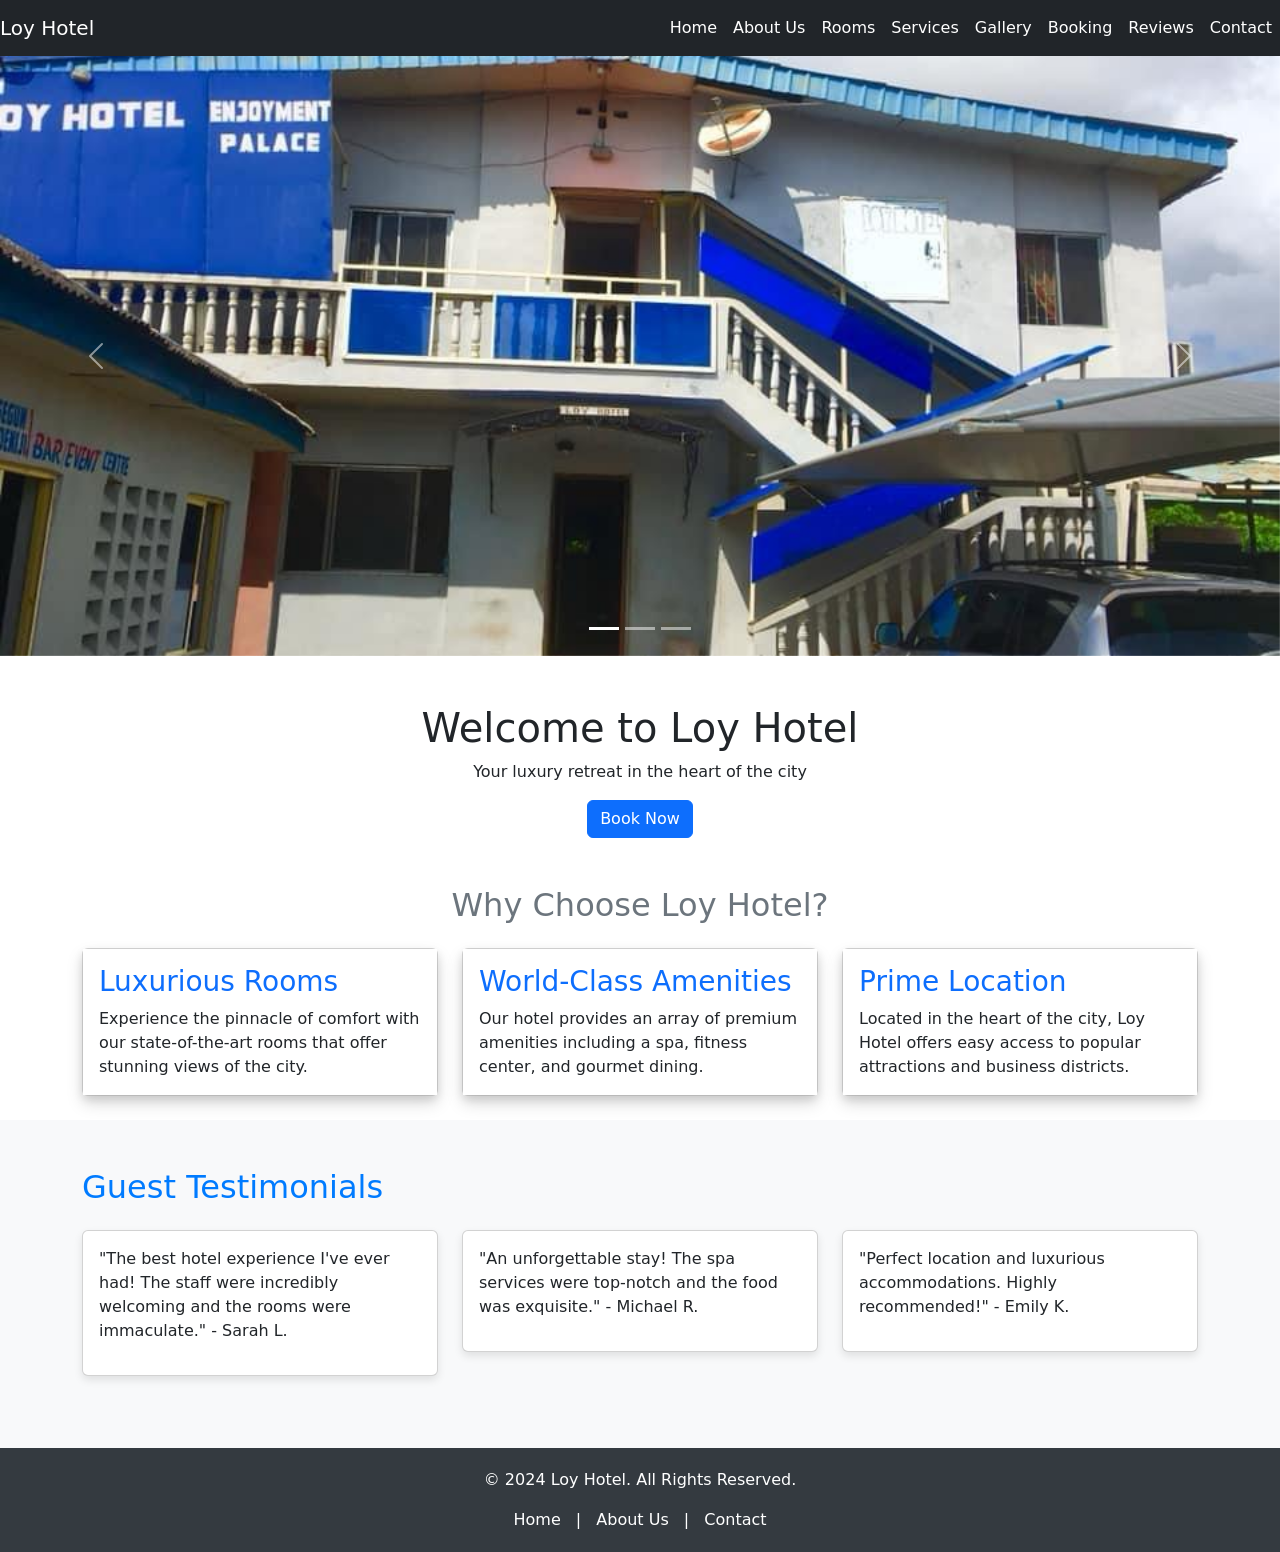
<file: dapson/index.html>
<!DOCTYPE html>
<html lang="en">
<head>
    <meta charset="UTF-8">
    <meta name="viewport" content="width=device-width, initial-scale=1.0">
    <title>Loy Hotel</title>
    <link href="https://cdn.jsdelivr.net/npm/bootstrap@5.3.3/dist/css/bootstrap.min.css" rel="stylesheet" integrity="sha384-QWTKZyjpPEjISv5WaRU9OFeRpok6YctnYmDr5pNlyT2bRjXh0JMhjY6hW+ALEwIH" crossorigin="anonymous">
    <style>
        .navbar {
            position: fixed;
            width: 100%;
            top: 0;
            z-index: 1000;
        }
        body {
            padding-top: 56px;
        }
        .container-fluid {
            padding-left: 0;
            padding-right: 0;
        }
        .carousel-item img {
            width: 100%;
            height: 600px;
            object-fit: cover;
        }
        .card {
            box-shadow: 0 4px 8px rgba(0, 0, 0, 0.1);
        }
        .bg-blue {
            background-color: #007bff; /* Bootstrap primary blue */
        }
        .text-blue {
            color: #007bff; /* Bootstrap primary blue */
        }
         /* Footer Styling */
         footer {
            text-align: center;
            padding: 20px;
            background-color: #343a40;
            color: white;
        }

        footer a {
            color: white;
            text-decoration: none;
            margin: 0 10px;
        }

        footer a:hover {
            text-decoration: underline;
        }
    </style>
</head>
<body>
    <header>
        <nav class="navbar navbar-expand-lg navbar-dark bg-dark">
            <div class="container-fluid">
                <a class="navbar-brand" href="#">Loy Hotel</a>
                <button class="navbar-toggler" type="button" data-bs-toggle="collapse" data-bs-target="#navbarNav" aria-controls="navbarNav" aria-expanded="false" aria-label="Toggle navigation">
                    <span class="navbar-toggler-icon"></span>
                </button>
                <div class="collapse navbar-collapse" id="navbarNav">
                    <ul class="navbar-nav ms-auto">
                        <li class="nav-item">
                            <a class="nav-link text-white" href="index.html">Home</a>
                        </li>
                        <li class="nav-item">
                            <a class="nav-link text-white" href="about.html">About Us</a>
                        </li>
                        <li class="nav-item">
                            <a class="nav-link text-white" href="rooms.html">Rooms</a>
                        </li>
                        <li class="nav-item">
                            <a class="nav-link text-white" href="services.html">Services</a>
                        </li>
                        <li class="nav-item">
                            <a class="nav-link text-white" href="gallery.html">Gallery</a>
                        </li>
                        <li class="nav-item">
                            <a class="nav-link text-white" href="booking.html">Booking</a>
                        </li>
                        <li class="nav-item">
                            <a class="nav-link text-white" href="reviews.html">Reviews</a>
                        </li>
                        <li class="nav-item">
                            <a class="nav-link text-white" href="contact.html">Contact</a>
                        </li>
                    </ul>
                </div>
            </div>
        </nav>
    </header>

    <!-- Carousel Section -->
    <div id="hotelCarousel" class="carousel slide" data-bs-ride="carousel">
        <div class="carousel-indicators">
            <button type="button" data-bs-target="#hotelCarousel" data-bs-slide-to="0" class="active" aria-current="true" aria-label="Slide 1"></button>
            <button type="button" data-bs-target="#hotelCarousel" data-bs-slide-to="1" aria-label="Slide 2"></button>
            <button type="button" data-bs-target="#hotelCarousel" data-bs-slide-to="2" aria-label="Slide 3"></button>
        </div>
        <div class="carousel-inner">
            <div class="carousel-item active">
                <img src="img/WhatsApp Image 2024-08-03 at 20.14.07_ee53c548.jpg" class="d-block w-100" alt="Hotel Image 1">
            </div>
            <div class="carousel-item">
                <img src="img\WhatsApp Image 2024-08-03 at 20.14.07_b6c8c83b.jpg" class="d-block w-100" alt="Hotel Image 2">
            </div>
            <div class="carousel-item">
                <img src="img/WhatsApp Image 2024-08-03 at 20.14.07_ee53c548.jpg" class="d-block w-100" alt="Hotel Image 3">
            </div>
        </div>
        <button class="carousel-control-prev" type="button" data-bs-target="#hotelCarousel" data-bs-slide="prev">
            <span class="carousel-control-prev-icon" aria-hidden="true"></span>
            <span class="visually-hidden">Previous</span>
        </button>
        <button class="carousel-control-next" type="button" data-bs-target="#hotelCarousel" data-bs-slide="next">
            <span class="carousel-control-next-icon" aria-hidden="true"></span>
            <span class="visually-hidden">Next</span>
        </button>
    </div>

    <section id="home" class="container mt-5">
        <div class="hero text-center">
            <h1>Welcome to Loy Hotel</h1>
            <p>Your luxury retreat in the heart of the city</p>
            <button id="book-now" class="btn btn-primary" data-bs-toggle="modal" data-bs-target="#booking-modal">Book Now</button>
        </div>
        <div class="features mt-5">
            <h2 class="text-center mb-4 text-secondary">Why Choose Loy Hotel?</h2>
            <div class="row">
                <div class="col-md-4 mb-4">
                    <div class="card h-100">
                        <div class="card-body bg-white shadow">
                            <h3 class="card-title text-primary">Luxurious Rooms</h3>
                            <p class="card-text text-dark">Experience the pinnacle of comfort with our state-of-the-art rooms that offer stunning views of the city.</p>
                        </div>
                    </div>
                </div>
                <div class="col-md-4 mb-4">
                    <div class="card h-100">
                        <div class="card-body bg-white shadow">
                            <h3 class="card-title text-primary">World-Class Amenities</h3>
                            <p class="card-text text-dark">Our hotel provides an array of premium amenities including a spa, fitness center, and gourmet dining.</p>
                        </div>
                    </div>
                </div>
                <div class="col-md-4 mb-4">
                    <div class="card h-100">
                        <div class="card-body bg-white shadow">
                            <h3 class="card-title text-primary">Prime Location</h3>
                            <p class="card-text text-dark">Located in the heart of the city, Loy Hotel offers easy access to popular attractions and business districts.</p>
                        </div>
                    </div>
                </div>
            </div>
        </div>
    </section>

    <section class="testimonials py-5 bg-light">
        <div class="container">
            <h2 class="text-blue mb-4">Guest Testimonials</h2>
            <div class="row">
                <div class="col-md-4 mb-4">
                    <div class="card">
                        <div class="card-body">
                            <p>"The best hotel experience I've ever had! The staff were incredibly welcoming and the rooms were immaculate." - Sarah L.</p>
                        </div>
                    </div>
                </div>
                <div class="col-md-4 mb-4">
                    <div class="card">
                        <div class="card-body">
                            <p>"An unforgettable stay! The spa services were top-notch and the food was exquisite." - Michael R.</p>
                        </div>
                    </div>
                </div>
                <div class="col-md-4 mb-4">
                    <div class="card">
                        <div class="card-body">
                            <p>"Perfect location and luxurious accommodations. Highly recommended!" - Emily K.</p>
                        </div>
                    </div>
                </div>
            </div>
        </div>
    </section>

    <!-- Booking Modal -->
    <div class="modal fade" id="booking-modal" tabindex="-1" aria-labelledby="bookingModalLabel" aria-hidden="true">
        <div class="modal-dialog">
            <div class="modal-content">
                <div class="modal-header">
                    <h5 class="modal-title" id="bookingModalLabel">Book Your Stay</h5>
                    <button type="button" class="btn-close" data-bs-dismiss="modal" aria-label="Close"></button>
                </div>
                <div class="modal-body">
                    <form id="booking-form">
                        <div class="mb-3">
                            <input type="text" class="form-control" placeholder="Name" required>
                        </div>
                        <div class="mb-3">
                            <input type="email" class="form-control" placeholder="Email" required>
                        </div>
                        <div class="mb-3">
                            <input type="date" class="form-control" placeholder="Check-in Date" required>
                        </div>
                        <div class="mb-3">
                            <input type="date" class="form-control" placeholder="Check-out Date" required>
                        </div>
                        <button type="submit" class="btn btn-primary">Book Now</button>
                    </form>
                </div>
            </div>
        </div>
    </div>

    <!-- Footer -->
    <footer>
        <p>&copy; 2024 Loy Hotel. All Rights Reserved.</p>
        <div>
            <a href="#home">Home</a> |
            <a href="#about">About Us</a> |
            <a href="#contact">Contact</a>
        </div>
    </footer>


    <script src="https://cdn.jsdelivr.net/npm/bootstrap@5.3.3/dist/js/bootstrap.bundle.min.js" integrity="sha384-YvpcrYf0tY3lHB60NNkmXc5s9fDVZLESaAA55NDzOxhy9GkcIdslK1eN7N6jIeHz" crossorigin="anonymous"></script>
</body>
</html>
</file>
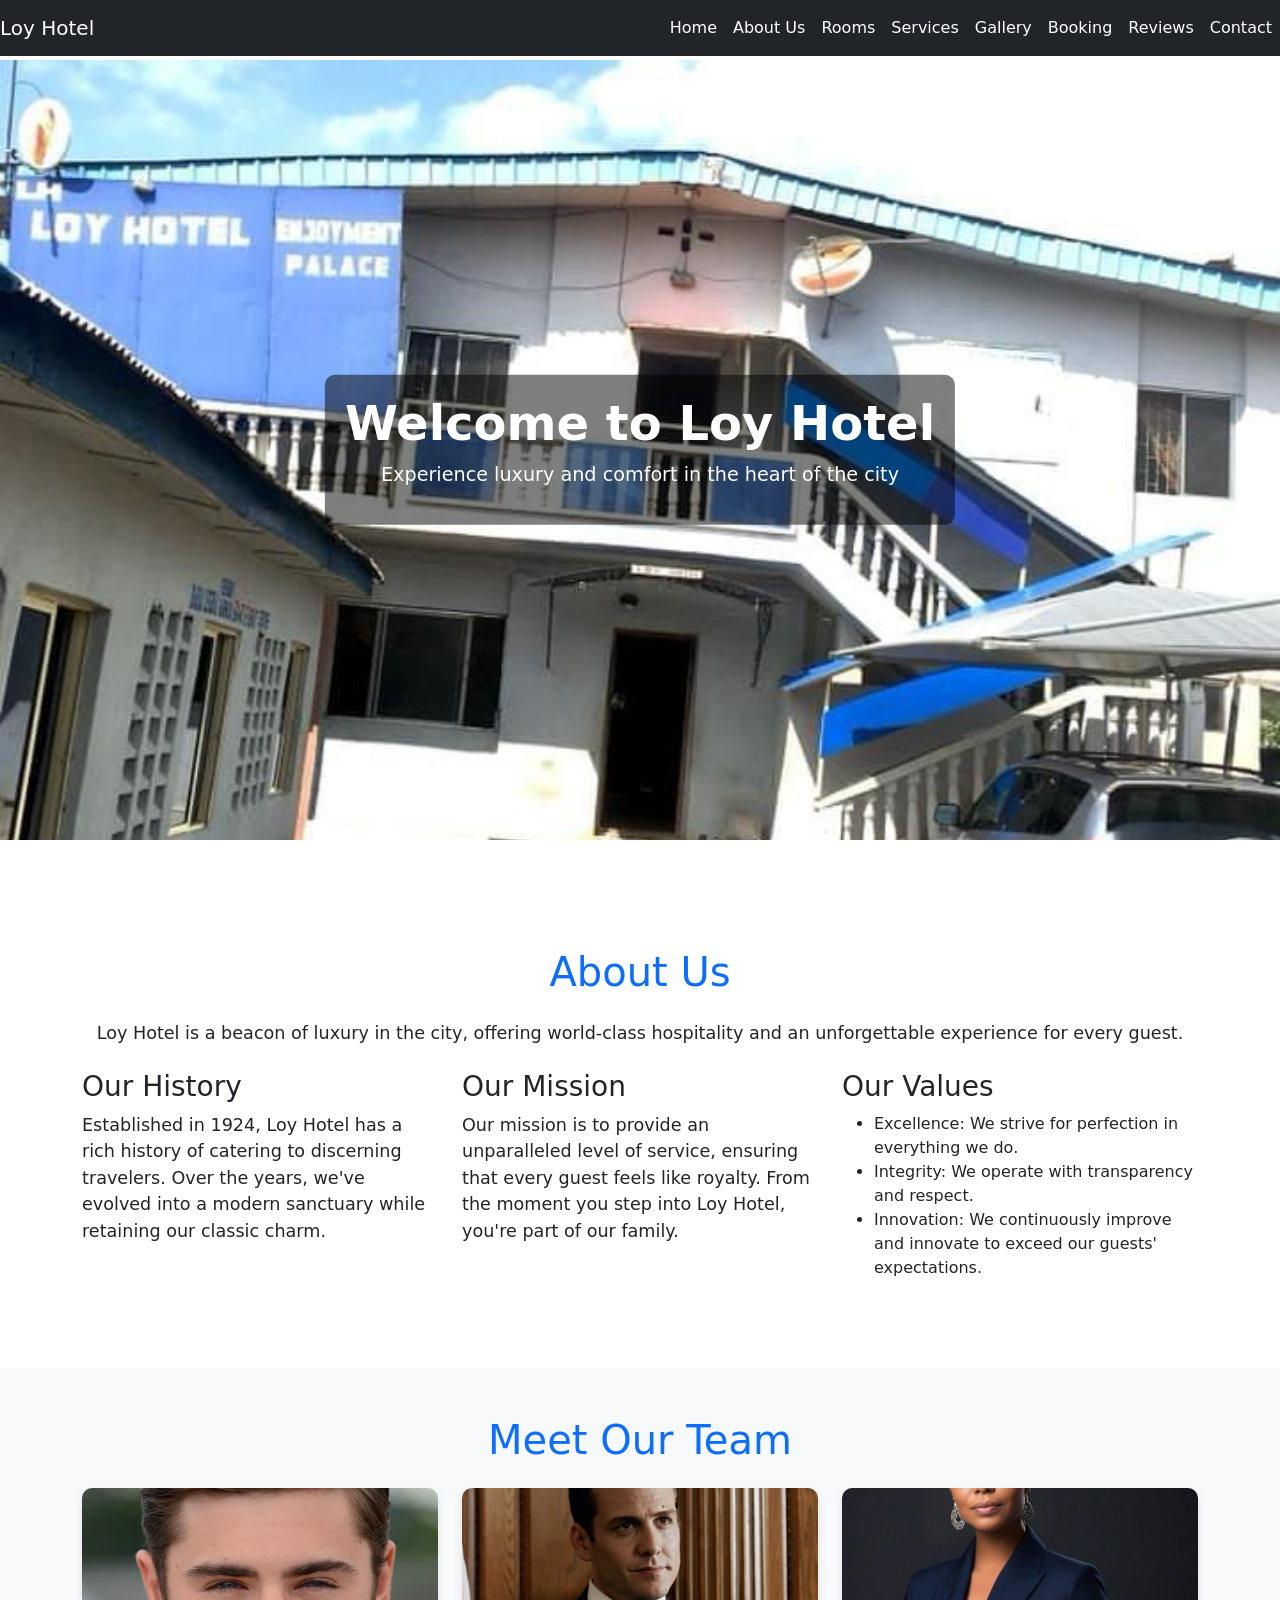
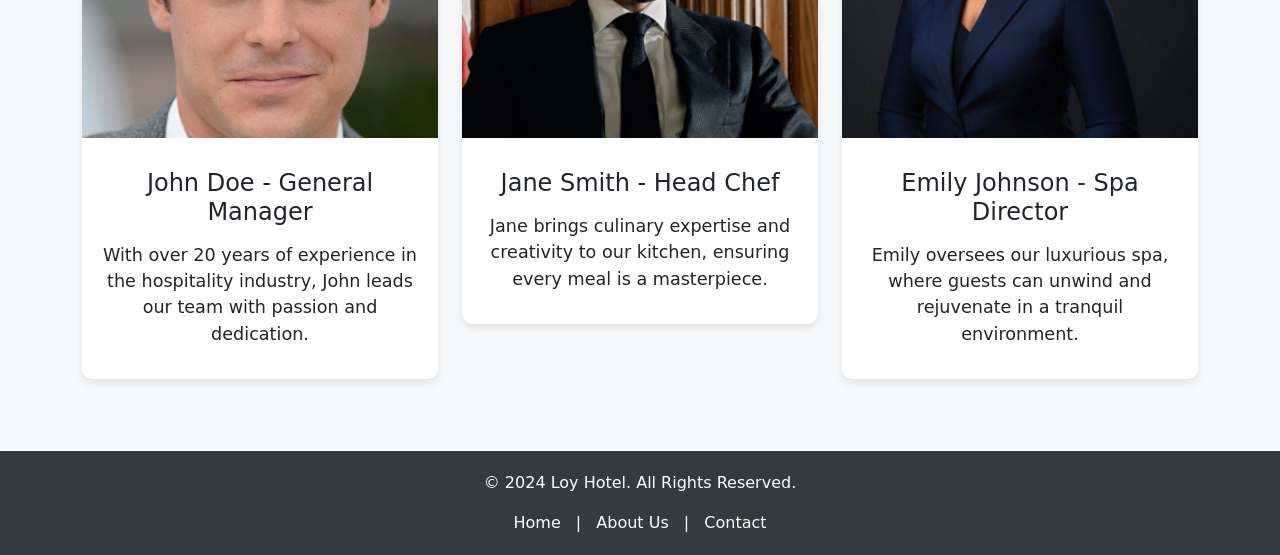
<file: dapson/about.html>
<!DOCTYPE html>
<html lang="en">

<head>
    <meta charset="UTF-8">
    <meta name="viewport" content="width=device-width, initial-scale=1.0">
    <title>Loy Hotel</title>
    <link href="https://cdn.jsdelivr.net/npm/bootstrap@5.3.3/dist/css/bootstrap.min.css" rel="stylesheet"
        integrity="sha384-QWTKZyjpPEjISv5WaRU9OFeRpok6YctnYmDr5pNlyT2bRjXh0JMhjY6hW+ALEwIH" crossorigin="anonymous">
    <style>
        /* Navbar Styling */
        .navbar {
            position: fixed;
            width: 100%;
            top: 0;
            z-index: 1000;
        }

        
        .container-fluid {
            padding-left: 0;
            padding-right: 0;
        }

        /* Hero Image Section */
        .hotel-image {
            position: relative;
            width: 100%;
            height: 100vh;
            overflow: hidden;
        }

        .hotel-image img {
            width: 100%;
            height: 100%;
            object-fit: cover;
        }

        .hero-text {
            position: absolute;
            top: 50%;
            left: 50%;
            transform: translate(-50%, -50%);
            color: white;
            text-align: center;
            background: rgba(0, 0, 0, 0.5);
            padding: 20px;
            border-radius: 10px;
        }

        .hero-text h1 {
            font-size: 3rem;
            font-weight: bold;
        }

        .hero-text p {
            font-size: 1.2rem;
        }

        /* Section Styling */
        section {
            padding: 60px 0;
        }

        section h2 {
            font-size: 2.5rem;
            margin-bottom: 30px;
        }

        section p {
            font-size: 1.1rem;
        }

        .bg-light {
            background-color: #f8f9fa !important;
        }

        /* Meet Our Team Card Styling */
        .team-card {
            border: none;
            border-radius: 10px;
            box-shadow: 0 4px 8px rgba(0, 0, 0, 0.1);
        }

        .team-card img {
            border-radius: 10px 10px 0 0;
            object-fit: cover;
            width: 100%;
            height: 250px;
        }

        .team-card h3 {
            font-size: 1.5rem;
            margin: 15px 0;
        }

        /* Footer Styling */
        footer {
            text-align: center;
            padding: 20px;
            background-color: #343a40;
            color: white;
        }

        footer a {
            color: white;
            text-decoration: none;
            margin: 0 10px;
        }

        footer a:hover {
            text-decoration: underline;
        }

        /* Responsive Styling */
        @media (max-width: 768px) {
            .hero-text h1 {
                font-size: 2rem;
            }

            .hero-text p {
                font-size: 1rem;
            }
        }
    </style>
</head>

<body>
    <header>
        <nav class="navbar navbar-expand-lg navbar-dark bg-dark">
            <div class="container-fluid">
                <a class="navbar-brand" href="#">Loy Hotel</a>
                <button class="navbar-toggler" type="button" data-bs-toggle="collapse" data-bs-target="#navbarNav" aria-controls="navbarNav" aria-expanded="false" aria-label="Toggle navigation">
                    <span class="navbar-toggler-icon"></span>
                </button>
                <div class="collapse navbar-collapse" id="navbarNav">
                    <ul class="navbar-nav ms-auto">
                        <li class="nav-item">
                            <a class="nav-link text-white" href="index.html">Home</a>
                        </li>
                        <li class="nav-item">
                            <a class="nav-link text-white" href="about.html">About Us</a>
                        </li>
                        <li class="nav-item">
                            <a class="nav-link text-white" href="rooms.html">Rooms</a>
                        </li>
                        <li class="nav-item">
                            <a class="nav-link text-white" href="services.html">Services</a>
                        </li>
                        <li class="nav-item">
                            <a class="nav-link text-white" href="gallery.html">Gallery</a>
                        </li>
                        <li class="nav-item">
                            <a class="nav-link text-white" href="booking.html">Booking</a>
                        </li>
                        <li class="nav-item">
                            <a class="nav-link text-white" href="reviews.html">Reviews</a>
                        </li>
                        <li class="nav-item">
                            <a class="nav-link text-white" href="contact.html">Contact</a>
                        </li>
                    </ul>
                </div>
            </div>
        </nav>
    </header>

    <!-- Hero Image Section -->
    <section class="hotel-image">
        <img src="img/WhatsApp Image 2024-08-03 at 20.14.07_b6c8c83b.jpg" alt="Loy Hotel">
        <div class="hero-text">
            <h1>Welcome to Loy Hotel</h1>
            <p>Experience luxury and comfort in the heart of the city</p>
        </div>
    </section>

    <!-- About Us Section -->
    <section id="about" class="py-5">
        <div class="container">
            <h2 class="text-center mb-4 text-primary">About Us</h2>
            <p class="text-center mb-4">Loy Hotel is a beacon of luxury in the city, offering world-class hospitality and an unforgettable experience for every guest.</p>
            <div class="row">
                <div class="col-md-4 mb-4">
                    <h3>Our History</h3>
                    <p>Established in 1924, Loy Hotel has a rich history of catering to discerning travelers. Over the years, we've evolved into a modern sanctuary while retaining our classic charm.</p>
                </div>
                <div class="col-md-4 mb-4">
                    <h3>Our Mission</h3>
                    <p>Our mission is to provide an unparalleled level of service, ensuring that every guest feels like royalty. From the moment you step into Loy Hotel, you're part of our family.</p>
                </div>
                <div class="col-md-4 mb-4">
                    <h3>Our Values</h3>
                    <ul>
                        <li>Excellence: We strive for perfection in everything we do.</li>
                        <li>Integrity: We operate with transparency and respect.</li>
                        <li>Innovation: We continuously improve and innovate to exceed our guests' expectations.</li>
                    </ul>
                </div>
            </div>
        </div>
    </section>

    <!-- Meet Our Team Section -->
    <section id="team" class="team py-5 bg-light">
        <div class="container">
            <h2 class="text-center mb-4 text-primary">Meet Our Team</h2>
            <div class="row">
                <div class="col-md-4 mb-4">
                    <div class="card team-card">
                        <img src="img/employer 1.jpeg" class="card-img-top" alt="John Doe - General Manager">
                        <div class="card-body text-center">
                            <h3>John Doe - General Manager</h3>
                            <p>With over 20 years of experience in the hospitality industry, John leads our team with passion and dedication.</p>
                        </div>
                    </div>
                </div>
                <div class="col-md-4 mb-4">
                    <div class="card team-card">
                        <img src="img/employer 2.jpeg" class="card-img-top" alt="Jane Smith - Head Chef">
                        <div class="card-body text-center">
                            <h3>Jane Smith - Head Chef</h3>
                            <p>Jane brings culinary expertise and creativity to our kitchen, ensuring every meal is a masterpiece.</p>
                        </div>
                    </div>
                </div>
                <div class="col-md-4 mb-4">
                    <div class="card team-card">
                        <img src="img/employer three.jpeg" class="card-img-top" alt="Emily Johnson - Spa Director">
                        <div class="card-body text-center">
                            <h3>Emily Johnson - Spa Director</h3>
                            <p>Emily oversees our luxurious spa, where guests can unwind and rejuvenate in a tranquil environment.</p>
                        </div>
                    </div>
                </div>
            </div>
        </div>
    </section>

    <!-- Footer -->
    <footer>
        <p>&copy; 2024 Loy Hotel. All Rights Reserved.</p>
        <div>
            <a href="#home">Home</a> |
            <a href="#about">About Us</a> |
            <a href="#contact">Contact</a>
        </div>
    </footer>

    <script src="https://cdn.jsdelivr.net/npm/@popperjs/core@2.11.7/dist/umd/popper.min.js"
        integrity="sha384-oBqDVmMz4fnFO9jYScW0L73xwZzVpibvHf4gP3R2KtThkV3csy2x0a5U5X6dH1eG" crossorigin="anonymous">
    </script>
    <script src="https://cdn.jsdelivr.net/npm/bootstrap@5.3.3/dist/js/bootstrap.min.js"
        integrity="sha384-2u7UhdhWhuFJrzr3U4C2+4UbUkk2Xk+3CmQbDhZQ2c1s5Z6pHSkxzH5c3wCQ9fTp" crossorigin="anonymous">
    </script>
</body>

</html>
</file>
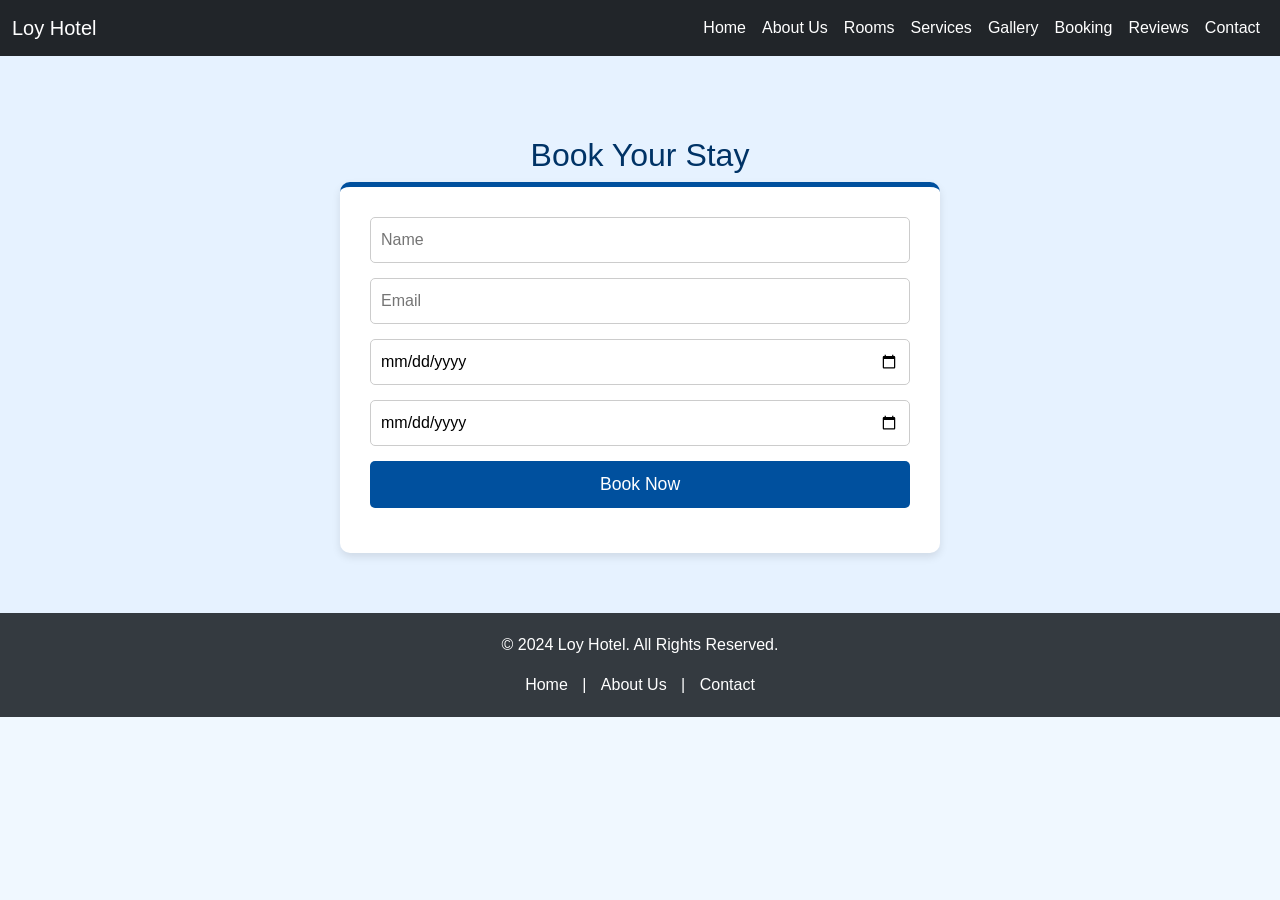
<file: dapson/booking.html>
<!DOCTYPE html>
<html lang="en">
<head>
    <meta charset="UTF-8">
    <meta name="viewport" content="width=device-width, initial-scale=1.0">
    <title>Loy Hotel</title>
    <link href="https://cdn.jsdelivr.net/npm/bootstrap@5.3.3/dist/css/bootstrap.min.css" rel="stylesheet" integrity="sha384-QWTKZyjpPEjISv5WaRU9OFeRpok6YctnYmDr5pNlyT2bRjXh0JMhjY6hW+ALEwIH" crossorigin="anonymous">
    <style>
        /* Navbar */
        .navbar {
            
            position: fixed;
            width: 100%;
            top: 0;
            z-index: 1000;
        }

        /* Body */
        body {
            padding-top: 56px;
            font-family: Arial, sans-serif;
            background-color: #f0f8ff; /* Light blue background */
            color: #333333;
        }

        /* Section Heading */
        h2 {
            margin-top: 20px;
            font-size: 2rem;
            text-align: center;
            color: #003366; /* Dark blue */
        }

        /* Booking Section */
        #booking {
            background-color: #e6f2ff; /* Lighter blue background */
            padding: 60px 15px;
        }

        #booking-form {
            max-width: 600px;
            margin: 0 auto;
            background: #ffffff;
            padding: 30px;
            border-radius: 10px;
            box-shadow: 0 4px 8px rgba(0, 0, 0, 0.1);
            border-top: 5px solid #00509e; /* Medium blue border */
        }

        /* Form Inputs */
        #booking-form input[type="text"],
        #booking-form input[type="email"],
        #booking-form input[type="date"],
        #booking-form button {
            width: 100%;
            padding: 10px;
            margin-bottom: 15px;
            border-radius: 5px;
            border: 1px solid #cccccc;
        }

        /* Button Styling */
        #booking-form button {
            background-color: #00509e; /* Medium blue */
            color: #ffffff;
            border: none;
            font-size: 1.1rem;
            cursor: pointer;
        }

        #booking-form button:hover {
            background-color: #003366; /* Dark blue on hover */
        }

          /* Footer Styling */
          footer {
            text-align: center;
            padding: 20px;
            background-color: #343a40;
            color: white;
        }

        footer a {
            color: white;
            text-decoration: none;
            margin: 0 10px;
        }

        footer a:hover {
            text-decoration: underline;
        }

        /* Media Queries */
        @media (max-width: 768px) {
            h2 {
                font-size: 1.5rem;
            }

            #booking-form {
                padding: 20px;
            }
        }
    </style>
</head>
<body>
    <header>
        <nav class="navbar navbar-expand-lg navbar-dark bg-dark">
            <div class="container-fluid">
                <a class="navbar-brand" href="#">Loy Hotel</a>
                <button class="navbar-toggler" type="button" data-bs-toggle="collapse" data-bs-target="#navbarNav" aria-controls="navbarNav" aria-expanded="false" aria-label="Toggle navigation">
                    <span class="navbar-toggler-icon"></span>
                </button>
                <div class="collapse navbar-collapse" id="navbarNav">
                    <ul class="navbar-nav ms-auto">
                        <li class="nav-item">
                            <a class="nav-link text-white" href="index.html">Home</a>
                        </li>
                        <li class="nav-item">
                            <a class="nav-link text-white" href="about.html">About Us</a>
                        </li>
                        <li class="nav-item">
                            <a class="nav-link text-white" href="rooms.html">Rooms</a>
                        </li>
                        <li class="nav-item">
                            <a class="nav-link text-white" href="services.html">Services</a>
                        </li>
                        <li class="nav-item">
                            <a class="nav-link text-white" href="gallery.html">Gallery</a>
                        </li>
                        <li class="nav-item">
                            <a class="nav-link text-white" href="booking.html">Booking</a>
                        </li>
                        <li class="nav-item">
                            <a class="nav-link text-white" href="reviews.html">Reviews</a>
                        </li>
                        <li class="nav-item">
                            <a class="nav-link text-white" href="contact.html">Contact</a>
                        </li>
                    </ul>
                </div>
            </div>
        </nav>
    </header>
    
    <section id="booking">
        <div class="container">
            <h2>Book Your Stay</h2>
            <form id="booking-form">
                <input type="text" placeholder="Name" required>
                <input type="email" placeholder="Email" required>
                <input type="date" placeholder="Check-in Date" required>
                <input type="date" placeholder="Check-out Date" required>
                <button type="submit">Book Now</button>
            </form>
        </div>
    </section>
    
     <!-- Footer -->
     <footer>
        <p>&copy; 2024 Loy Hotel. All Rights Reserved.</p>
        <div>
            <a href="#home">Home</a> |
            <a href="#about">About Us</a> |
            <a href="#contact">Contact</a>
        </div>
    </footer>

    
    <script src="https://cdn.jsdelivr.net/npm/bootstrap@5.3.3/dist/js/bootstrap.bundle.min.js" integrity="sha384-Qas2I2siGPHlFtey9es54MWZ2OSGHI4ypOqzllF8xUNYnsnmr/XMw8p9j0s+Bo9g" crossorigin="anonymous"></script>
</body>
</html>
</file>
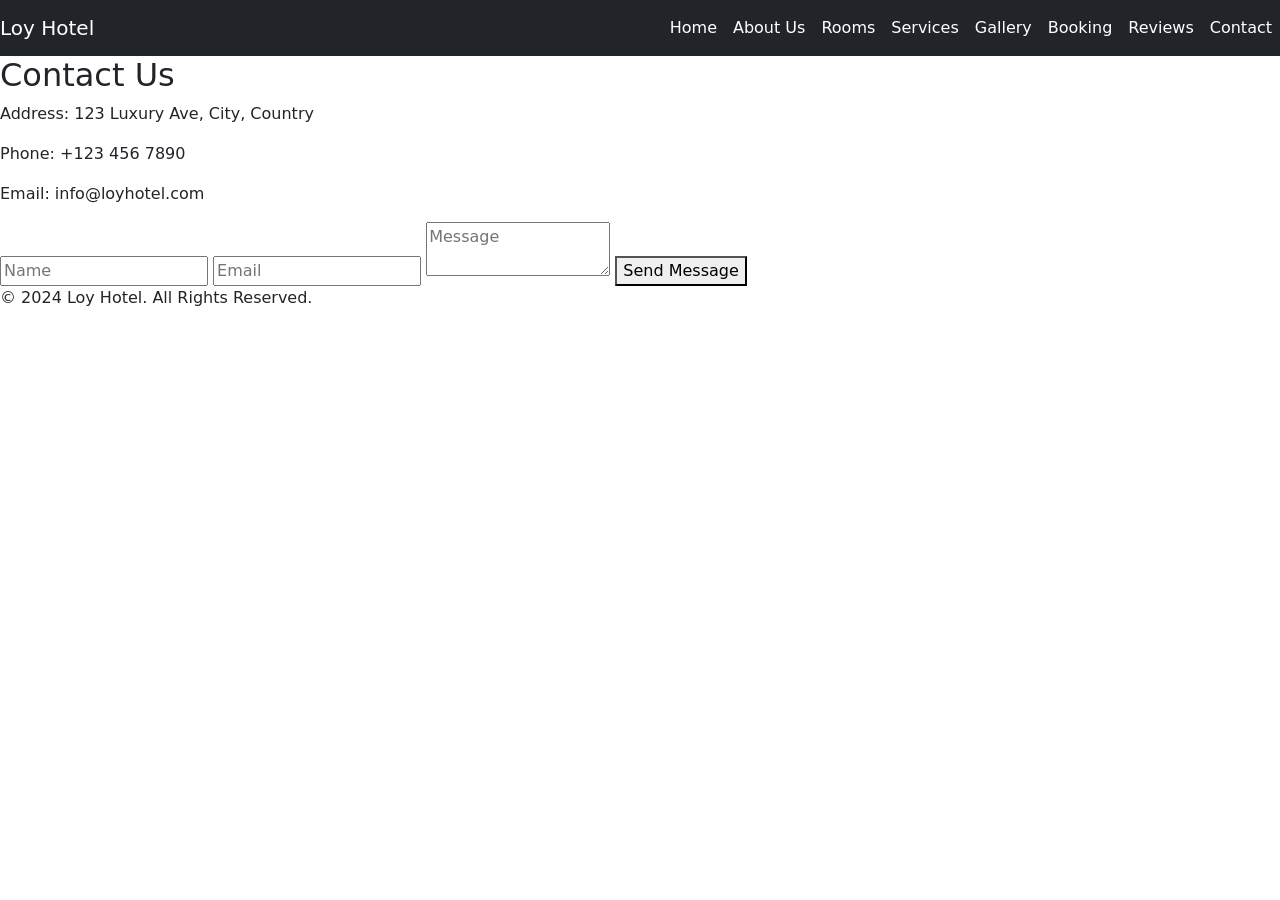
<file: dapson/contact.html>
<!DOCTYPE html>
<html lang="en">
    <head>
        <meta charset="UTF-8">
        <meta name="viewport" content="width=device-width, initial-scale=1.0">
        <title>Loy Hotel</title>
        <link href="https://cdn.jsdelivr.net/npm/bootstrap@5.3.3/dist/css/bootstrap.min.css" rel="stylesheet" integrity="sha384-QWTKZyjpPEjISv5WaRU9OFeRpok6YctnYmDr5pNlyT2bRjXh0JMhjY6hW+ALEwIH" crossorigin="anonymous">
        <style>
            .navbar {
                position: fixed;
                width: 100%;
                top: 0;
                z-index: 1000;
            }
            body {
                padding-top: 56px;
            }
            .container-fluid {
                padding-left: 0;
                padding-right: 0;
            }
        </style>
<body>
    <header>
        <nav class="navbar navbar-expand-lg navbar-dark bg-dark">
            <div class="container-fluid">
                <a class="navbar-brand" href="#">Loy Hotel</a>
                <button class="navbar-toggler" type="button" data-bs-toggle="collapse" data-bs-target="#navbarNav" aria-controls="navbarNav" aria-expanded="false" aria-label="Toggle navigation">
                    <span class="navbar-toggler-icon"></span>
                </button>
                <div class="collapse navbar-collapse" id="navbarNav">
                    <ul class="navbar-nav ms-auto">
                        <li class="nav-item">
                            <a class="nav-link text-white" href="index.html">Home</a>
                        </li>
                        <li class="nav-item">
                            <a class="nav-link text-white" href="about.html">About Us</a>
                        </li>
                        <li class="nav-item">
                            <a class="nav-link text-white" href="rooms.html">Rooms</a>
                        </li>
                        <li class="nav-item">
                            <a class="nav-link text-white" href="services.html">Services</a>
                        </li>
                        <li class="nav-item">
                            <a class="nav-link text-white" href="gallery.html">Gallery</a>
                        </li>
                        <li class="nav-item">
                            <a class="nav-link text-white" href="booking.html">Booking</a>
                        </li>
                        <li class="nav-item">
                            <a class="nav-link text-white" href="reviews.html">Reviews</a>
                        </li>
                        <li class="nav-item">
                            <a class="nav-link text-white" href="contact.html">Contact</a>
                        </li>
                    </ul>
                </div>
            </div>
        </nav>
    </header>
    
    <section id="contact">
        <h2>Contact Us</h2>
        <p>Address: 123 Luxury Ave, City, Country</p>
        <p>Phone: +123 456 7890</p>
        <p>Email: info@loyhotel.com</p>
        <form id="contact-form">
            <input type="text" placeholder="Name" required>
            <input type="email" placeholder="Email" required>
            <textarea placeholder="Message" required></textarea>
            <button type="submit">Send Message</button>
        </form>
    </section>
    
    <footer>
        <p>&copy; 2024 Loy Hotel. All Rights Reserved.</p>
    </footer>
</body>
</html>
</file>
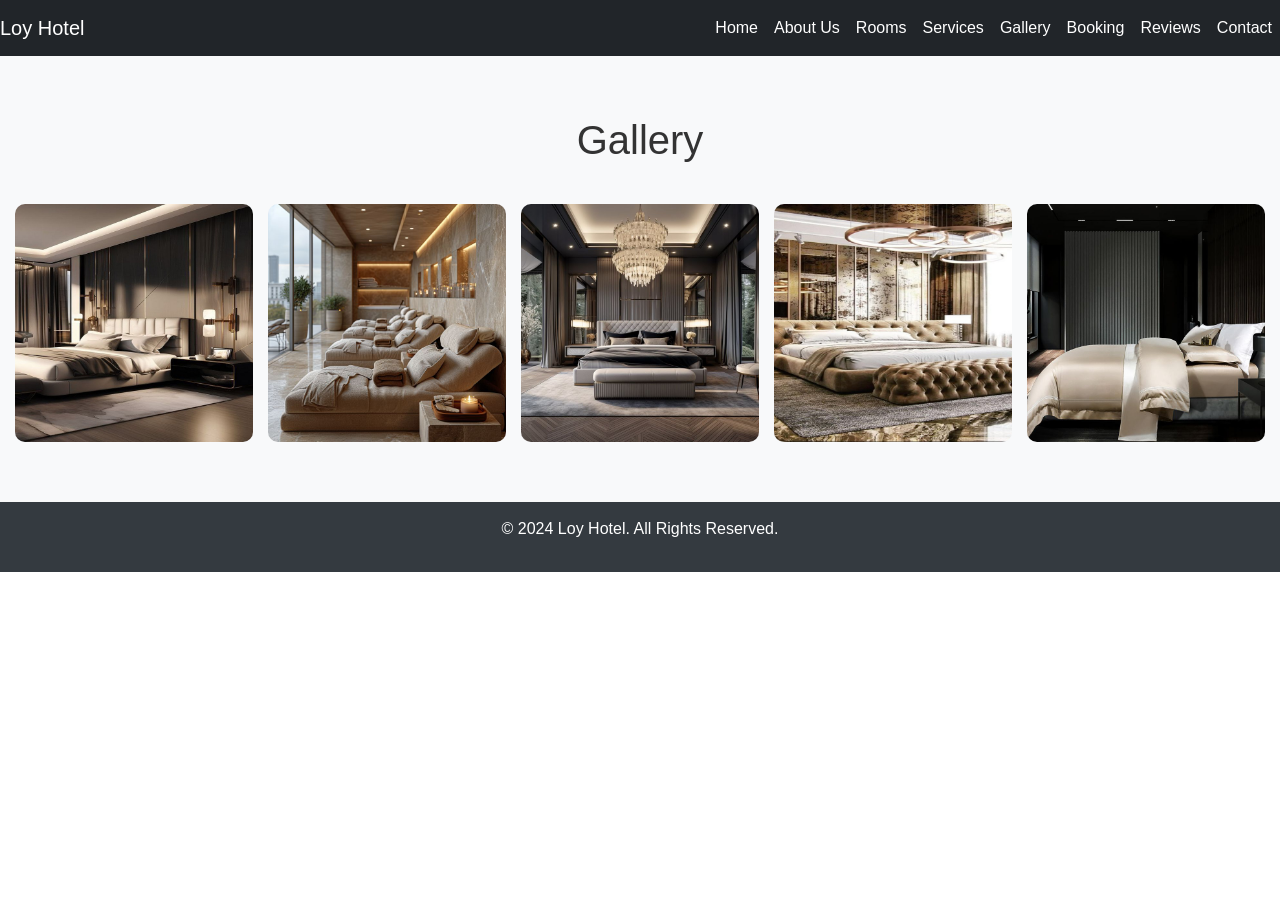
<file: dapson/gallery.html>
<!DOCTYPE html>
<html lang="en">

<head>
    <meta charset="UTF-8">
    <meta name="viewport" content="width=device-width, initial-scale=1.0">
    <title>Loy Hotel</title>
    <link href="https://cdn.jsdelivr.net/npm/bootstrap@5.3.3/dist/css/bootstrap.min.css" rel="stylesheet"
        integrity="sha384-QWTKZyjpPEjISv5WaRU9OFeRpok6YctnYmDr5pNlyT2bRjXh0JMhjY6hW+ALEwIH" crossorigin="anonymous">
    <style>
      .navbar {
            position: fixed;
            width: 100%;
            top: 0;
            z-index: 1000;
        }

        body {
            padding-top: 56px;
            font-family: Arial, sans-serif;
        }

        .container-fluid {
            padding-left: 0;
            padding-right: 0;
        }

        section#gallery {
            padding: 60px 15px;
            background-color: #f8f9fa;
        }

        section#gallery h2 {
            text-align: center;
            margin-bottom: 40px;
            font-size: 2.5rem;
            color: #333;
        }

        .gallery-container {
            display: grid;
            grid-template-columns: repeat(auto-fit, minmax(200px, 1fr));
            gap: 15px;
        }

        .gallery-item {
            overflow: hidden;
            border-radius: 10px;
        }

        .gallery-item img {
            width: 100%;
            height: auto;
            transition: transform 0.3s ease-in-out;
        }

        .gallery-item img:hover {
            transform: scale(1.1);
        }

        footer {
            background-color: #343a40;
            color: white;
            text-align: center;
            padding: 15px 0;
        }
    </style>
</head>

<body>
    <header>
        <nav class="navbar navbar-expand-lg navbar-dark bg-dark">
            <div class="container-fluid">
                <a class="navbar-brand" href="#">Loy Hotel</a>
                <button class="navbar-toggler" type="button" data-bs-toggle="collapse" data-bs-target="#navbarNav" aria-controls="navbarNav" aria-expanded="false" aria-label="Toggle navigation">
                    <span class="navbar-toggler-icon"></span>
                </button>
                <div class="collapse navbar-collapse" id="navbarNav">
                    <ul class="navbar-nav ms-auto">
                        <li class="nav-item">
                            <a class="nav-link text-white" href="index.html">Home</a>
                        </li>
                        <li class="nav-item">
                            <a class="nav-link text-white" href="about.html">About Us</a>
                        </li>
                        <li class="nav-item">
                            <a class="nav-link text-white" href="rooms.html">Rooms</a>
                        </li>
                        <li class="nav-item">
                            <a class="nav-link text-white" href="services.html">Services</a>
                        </li>
                        <li class="nav-item">
                            <a class="nav-link text-white" href="gallery.html">Gallery</a>
                        </li>
                        <li class="nav-item">
                            <a class="nav-link text-white" href="booking.html">Booking</a>
                        </li>
                        <li class="nav-item">
                            <a class="nav-link text-white" href="reviews.html">Reviews</a>
                        </li>
                        <li class="nav-item">
                            <a class="nav-link text-white" href="contact.html">Contact</a>
                        </li>
                    </ul>
                </div>
            </div>
        </nav>
    </header>

    <section id="gallery">
        <h2>Gallery</h2>
        <div class="gallery-container">
            <div class="gallery-item">
                <img src="img/room1.jpg.jpg" alt="Gallery Image 1">
            </div>
            <div class="gallery-item">
                <img src="img/room2.jpg.jpg" alt="Gallery Image 2">
            </div>
            <div class="gallery-item">
                <img src="img/room3.jpg.jpg" alt="Gallery Image 3">
            </div>
            <div class="gallery-item">
                <img src="img/room4.jpg" alt="Gallery Image 4">
            </div>
            <div class="gallery-item">
                <img src="img/room5.jpg.jpg" alt="Gallery Image 5">
            </div>
        </div>
    </section>

    <footer>
        <p>&copy; 2024 Loy Hotel. All Rights Reserved.</p>
    </footer>

    <script src="https://cdn.jsdelivr.net/npm/bootstrap@5.3.3/dist/js/bootstrap.bundle.min.js"
        integrity="sha384-MvoHqlkhvIhEXzsdDA4VLFvZPp8GZ6K5VY9N3KJf+FAR4ZddZbRWxykKaecK0mPF" crossorigin="anonymous"></script>
</body>

</html>
</file>
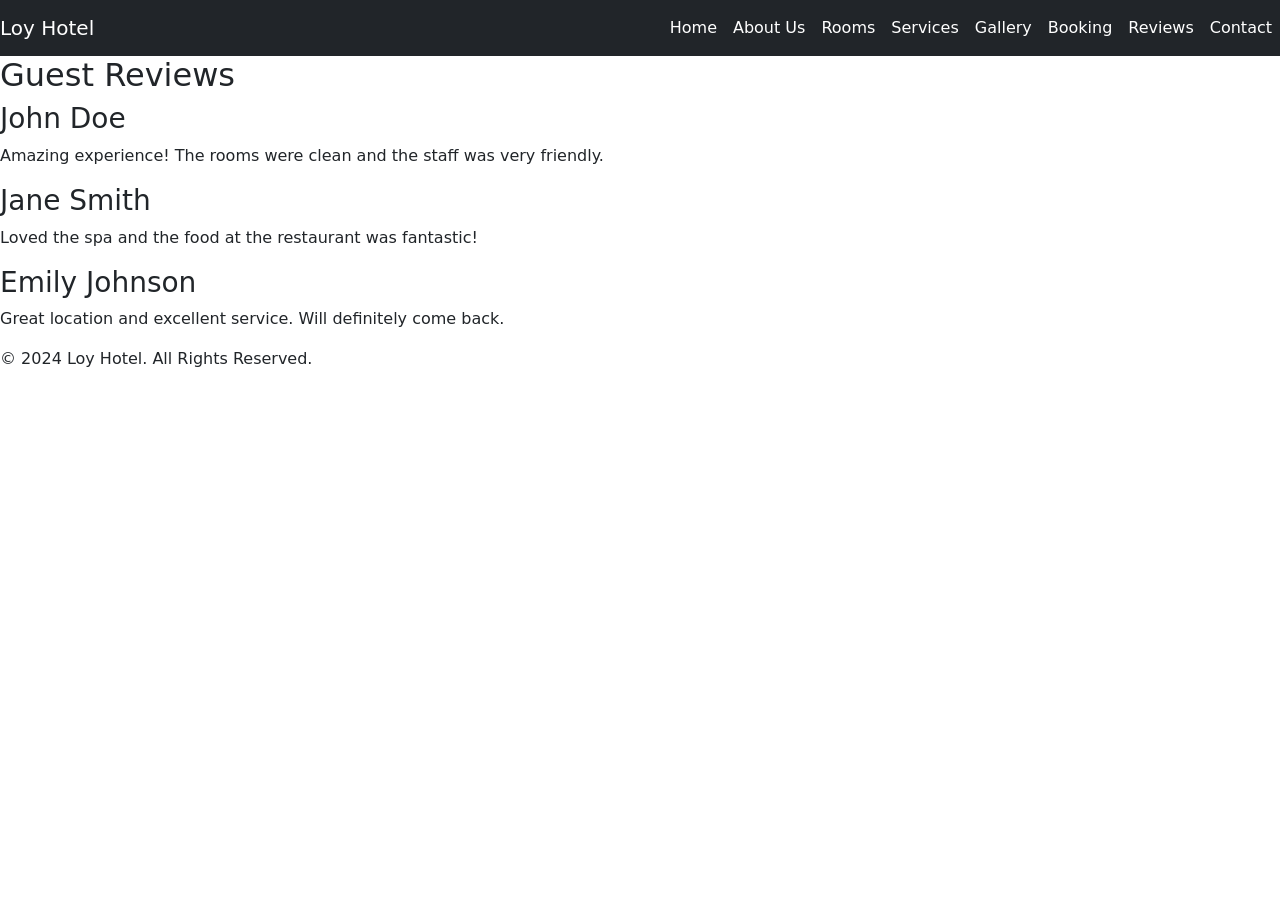
<file: dapson/reviews.html>
<!DOCTYPE html>
<html lang="en">
    <head>
        <meta charset="UTF-8">
        <meta name="viewport" content="width=device-width, initial-scale=1.0">
        <title>Loy Hotel</title>
        <link href="https://cdn.jsdelivr.net/npm/bootstrap@5.3.3/dist/css/bootstrap.min.css" rel="stylesheet" integrity="sha384-QWTKZyjpPEjISv5WaRU9OFeRpok6YctnYmDr5pNlyT2bRjXh0JMhjY6hW+ALEwIH" crossorigin="anonymous">
        <style>
            .navbar {
                position: fixed;
                width: 100%;
                top: 0;
                z-index: 1000;
            }
            body {
                padding-top: 56px;
            }
            .container-fluid {
                padding-left: 0;
                padding-right: 0;
            }
        </style>
<body>
    <header>
        <nav class="navbar navbar-expand-lg navbar-dark bg-dark">
            <div class="container-fluid">
                <a class="navbar-brand" href="#">Loy Hotel</a>
                <button class="navbar-toggler" type="button" data-bs-toggle="collapse" data-bs-target="#navbarNav" aria-controls="navbarNav" aria-expanded="false" aria-label="Toggle navigation">
                    <span class="navbar-toggler-icon"></span>
                </button>
                <div class="collapse navbar-collapse" id="navbarNav">
                    <ul class="navbar-nav ms-auto">
                        <li class="nav-item">
                            <a class="nav-link text-white" href="index.html">Home</a>
                        </li>
                        <li class="nav-item">
                            <a class="nav-link text-white" href="about.html">About Us</a>
                        </li>
                        <li class="nav-item">
                            <a class="nav-link text-white" href="rooms.html">Rooms</a>
                        </li>
                        <li class="nav-item">
                            <a class="nav-link text-white" href="services.html">Services</a>
                        </li>
                        <li class="nav-item">
                            <a class="nav-link text-white" href="gallery.html">Gallery</a>
                        </li>
                        <li class="nav-item">
                            <a class="nav-link text-white" href="booking.html">Booking</a>
                        </li>
                        <li class="nav-item">
                            <a class="nav-link text-white" href="reviews.html">Reviews</a>
                        </li>
                        <li class="nav-item">
                            <a class="nav-link text-white" href="contact.html">Contact</a>
                        </li>
                    </ul>
                </div>
            </div>
        </nav>
    </header>
    
    <section id="reviews">
        <h2>Guest Reviews</h2>
        <div class="review">
            <h3>John Doe</h3>
            <p>Amazing experience! The rooms were clean and the staff was very friendly.</p>
        </div>
        <div class="review">
            <h3>Jane Smith</h3>
            <p>Loved the spa and the food at the restaurant was fantastic!</p>
        </div>
        <div class="review">
            <h3>Emily Johnson</h3>
            <p>Great location and excellent service. Will definitely come back.</p>
        </div>
    </section>
    
    <footer>
        <p>&copy; 2024 Loy Hotel. All Rights Reserved.</p>
    </footer>
</body>
</html>
</file>
